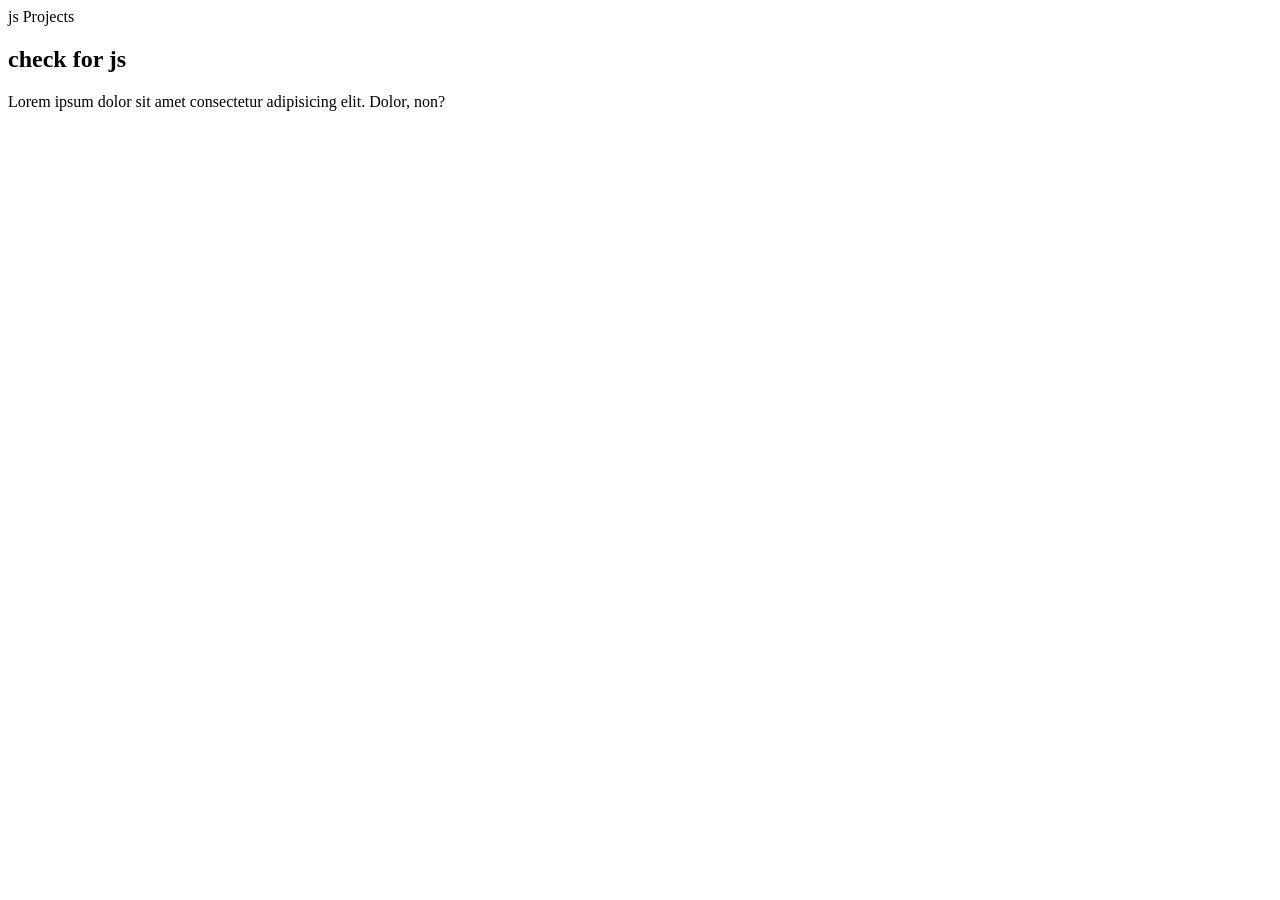
<file: index.html>
<!DOCTYPE html>
<html lang="en">
<head>
    <meta charset="UTF-8">
    <meta name="viewport" content="width=device-width, initial-scale=1.0">
    <title>Document</title>
</head>
<body>
    js Projects
    <h2>check for js</h2>
    <p>Lorem ipsum dolor sit amet consectetur adipisicing elit. Dolor, non?</p>
</body>
</html>
</file>
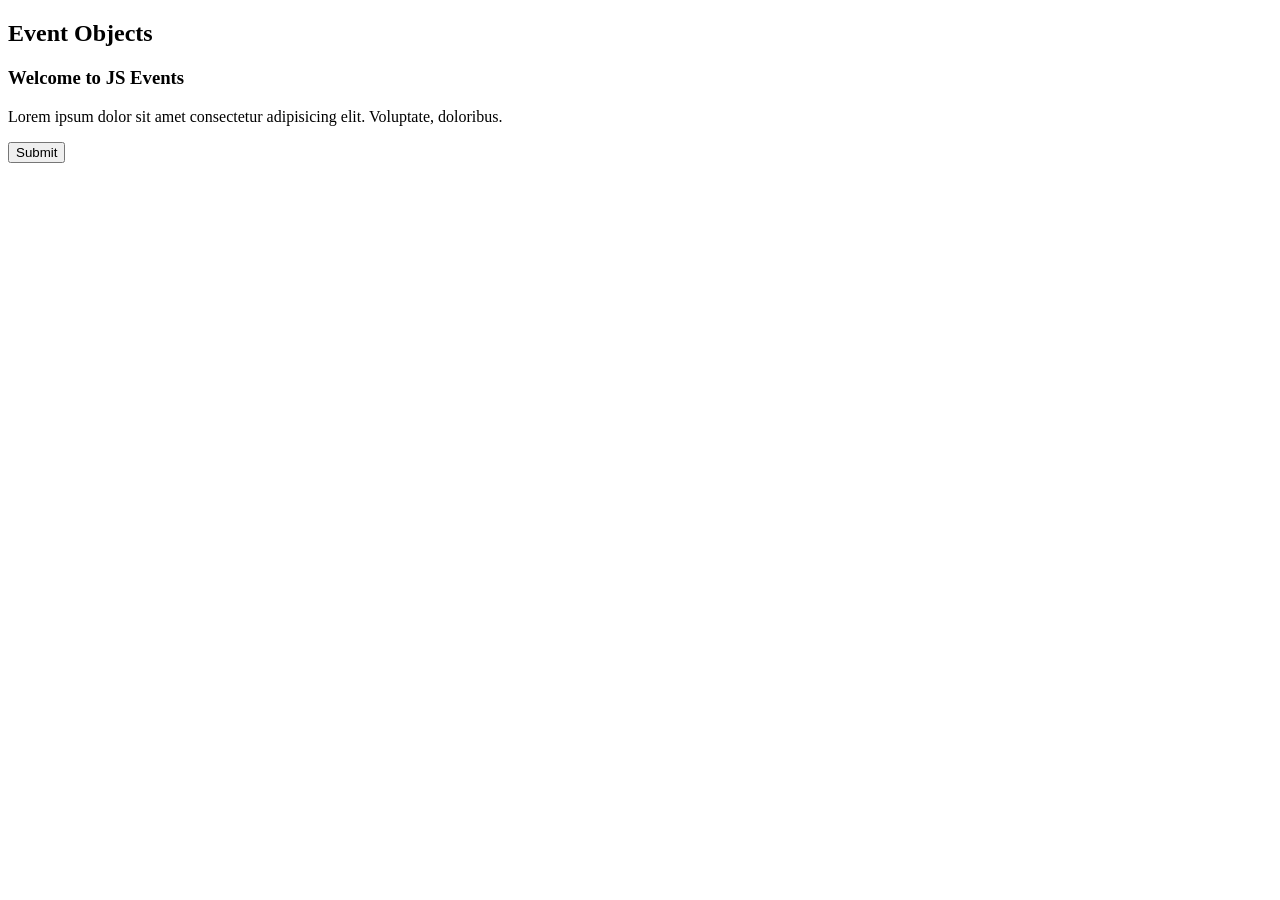
<file: eventObject.html>
<!DOCTYPE html>
<html lang="en">
<head>
    <meta charset="UTF-8">
    <meta name="viewport" content="width=device-width, initial-scale=1.0">
    <title>Event Objects</title>
</head>
<body>
    <h2>Event Objects</h2>
    <div class="main">
        <h3>Welcome to JS Events</h3>
        <p>Lorem ipsum dolor sit amet consectetur adipisicing elit. Voluptate, doloribus.</p>

        <button>Submit</button>
    </div>

    <script>
        let mainBody=document.querySelector(".main")
        mainBody.addEventListener("click",(e)=>{
            // console.log(e.type);
            // console.log(e.target);
            // console.log(e.currentTarget);
            if(EventTarget.tagName="button"){
                alert("Submitted")
            }
        })
    </script>
</body>
</html>
</file>
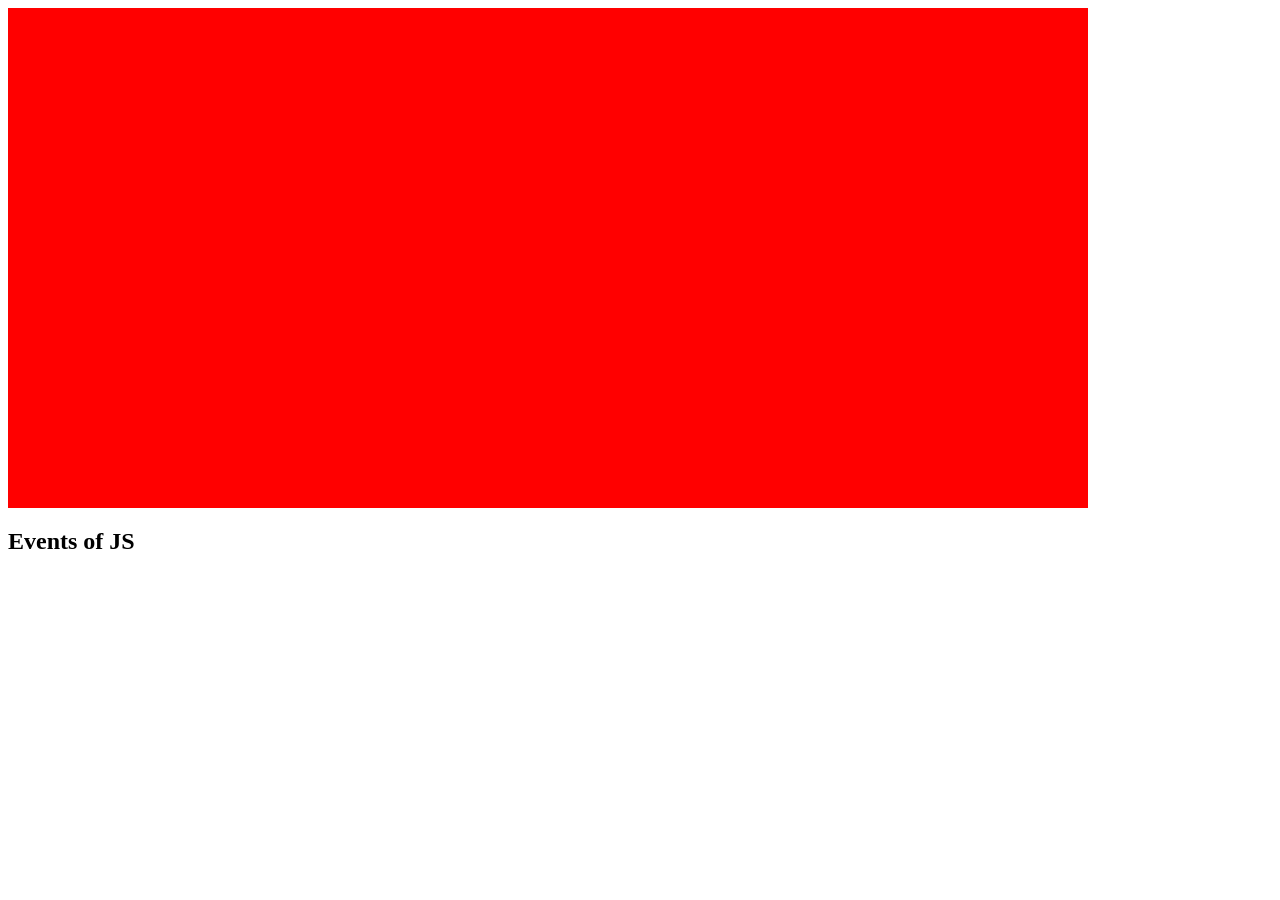
<file: notes.html>
<!DOCTYPE html>
<html lang="en">
<head>
    <meta charset="UTF-8">
    <meta name="viewport" content="width=device-width, initial-scale=1.0">
    <title>Event</title>
    <style>
        .main{
            width: 1080px;
            height: 500px;
            background: red;
            display: none;

        }
    </style>
</head>
<body>
    <div class="main"></div>
    <h2>Events of JS</h2>
    <script>
    let mainElement=document.querySelector(".main")
 mainElement.addEventListener("mouseenter",()=>{
    mainElement.style.background="green";
})
mainElement.addEventListener("mouseleave",()=>{
    mainElement.style.background="red";
})

let body=document.body
body.addEventListener("contextmenu",()=>{
    console.log("welcome");
})

window.addEventListener("load",()=>
{
    mainElement.style.display="block"
})
    </script>
</body>
</html>
</file>
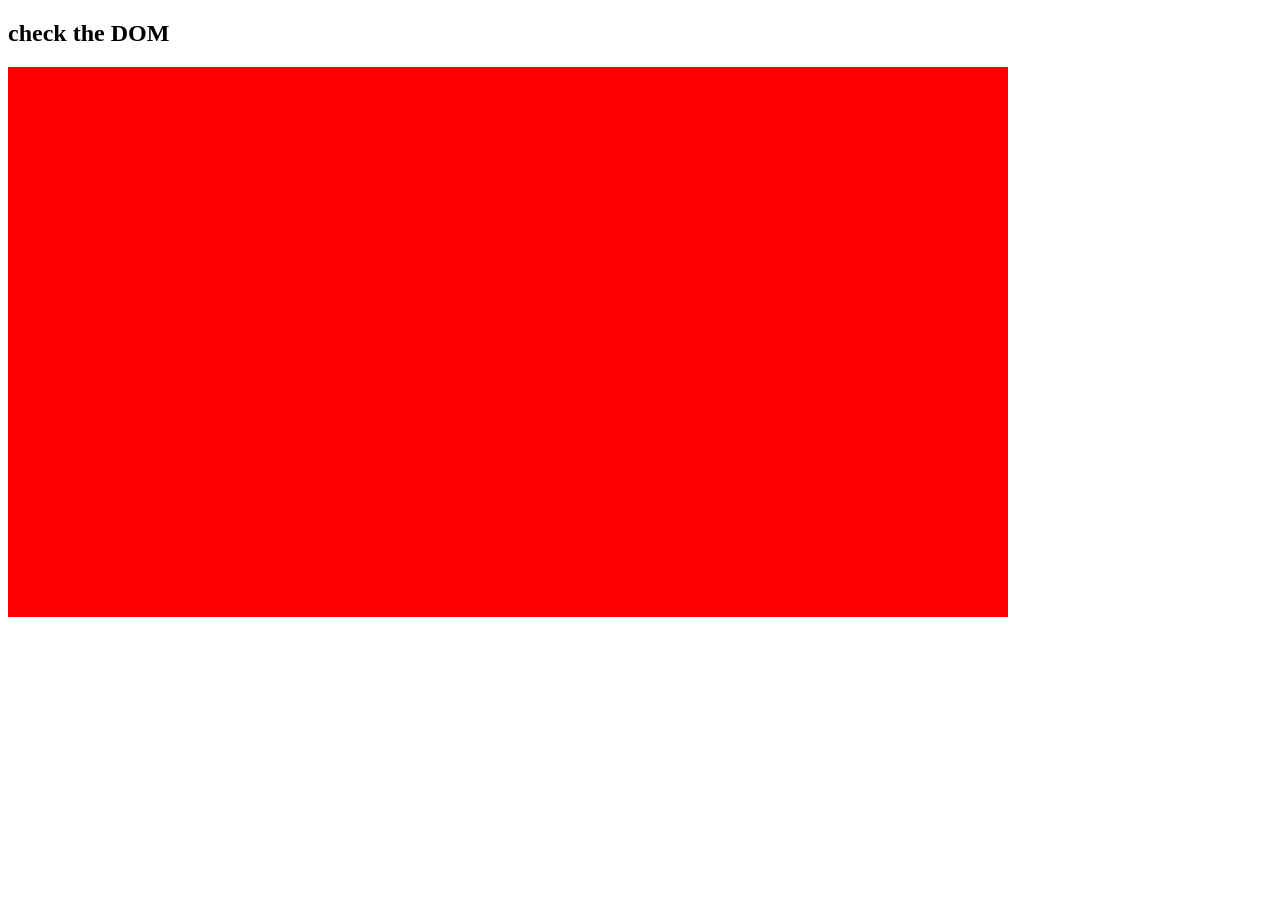
<file: test.html>
<!DOCTYPE html>
<html lang="en">
<head>
    <meta charset="UTF-8">
    <meta name="viewport" content="width=device-width, initial-scale=1.0">
    <title>Dom Delegation</title>
    <style>
        .container{
            background: red;
            width: 1000px;
            height: 550px;
            display: none;
        }
    </style>
</head>
<body>
    <h2>check the DOM</h2>
    <div class="container">

    </div>

    <script>
        let content=document.querySelector(".container")
        // content.addEventListener("mouseenter",()=>{
        // content.style.background="blue";
        // });

        // content.addEventListener("mouseleave",()=>{
        //     content.style.background="white"
        // })

        let body=document.body
        body.addEventListener("contextmenu",()=>{
            console.log("welcome");
            
        }
    )

    //display code
    window.addEventListener("load",()=>{
    content.style.display="block"
    })
    </script>
</body>
</html>
</file>
